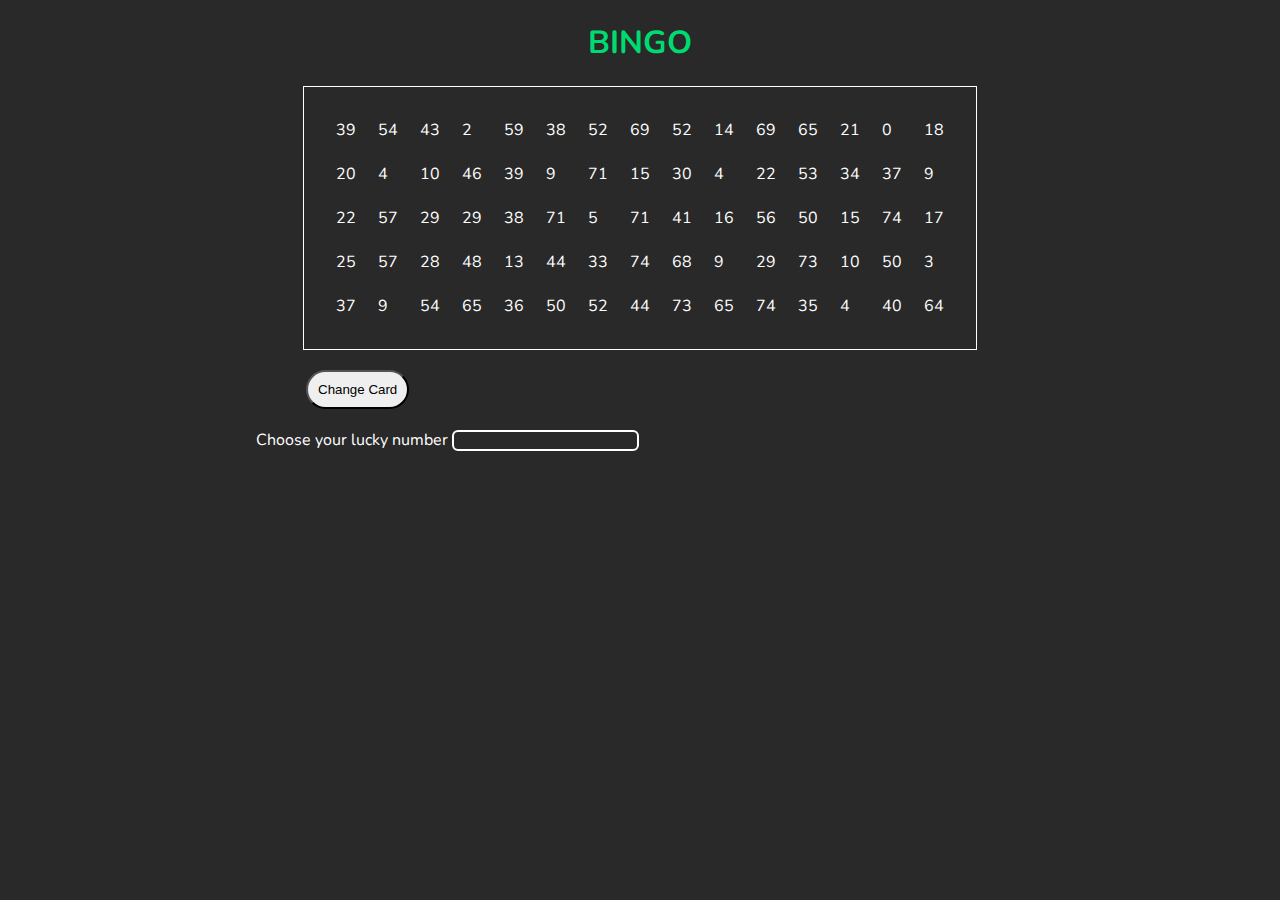
<file: bingo/index.html>
<!DOCTYPE html>

<html lang="en">
  <head>
    <meta charset="utf-8" />

    <title>Calendar</title>

    <link
      rel="stylesheet"
      href="https://fonts.googleapis.com/css?family=Nunito&display=swap"
    />

    <style>
      body {
        background-color: #292929;

        color: white;

        font-family: 'Nunito', sans-serif;

        max-width: 768px;

        margin: 0 auto;
      }

      #calendar {
        width: fit-content;
        padding: 20px;
        margin: 0 auto;
        border: 1px solid white;
      }

      h1 {
        text-align: center;

        color: #00db71;

        font-weight: bold;

        text-transform: uppercase;
      }
      .card {
        height: auto;
        width: auto;
        padding: 10px;
      }
      button {
        margin: 20px;
        margin-left: 50px;
        padding: 10px;
        border-radius: 67px;
      }
      button:hover {
        color: white;
        background-color: #00db71;
      }
      input {
        height: auto;
        border-radius: 6px;
        color: #00db71;
        background-color: #292929;
        border: 2px solid white;
        font-weight: bold;
      }
    </style>
  </head>

  <body>
    <h1>Bingo</h1>

    <div id="calendar">
      <table>
        <tr>
          <td class="card" id="card1"></td>
          <td class="card" id="card2"></td>
          <td class="card" id="card3"></td>
          <td class="card" id="card4"></td>
          <td class="card" id="card5"></td>
          <td class="card" id="card6"></td>
          <td class="card" id="card7"></td>
          <td class="card" id="card8"></td>
          <td class="card" id="card9"></td>
          <td class="card" id="card10"></td>
          <td class="card" id="card11"></td>
          <td class="card" id="card12"></td>
          <td class="card" id="card13"></td>
          <td class="card" id="card14"></td>
          <td class="card" id="card15"></td>
        </tr>
        <tr>
          <td class="card" id="card16"></td>
          <td class="card" id="card17"></td>
          <td class="card" id="card18"></td>
          <td class="card" id="card19"></td>
          <td class="card" id="card20"></td>
          <td class="card" id="card21"></td>
          <td class="card" id="card22"></td>
          <td class="card" id="card23"></td>
          <td class="card" id="card24"></td>
          <td class="card" id="card25"></td>
          <td class="card" id="card26"></td>
          <td class="card" id="card27"></td>
          <td class="card" id="card28"></td>
          <td class="card" id="card29"></td>
          <td class="card" id="card30"></td>
        </tr>
        <tr>
          <td class="card" id="card31"></td>
          <td class="card" id="card32"></td>
          <td class="card" id="card33"></td>
          <td class="card" id="card34"></td>
          <td class="card" id="card35"></td>
          <td class="card" id="card36"></td>
          <td class="card" id="card37"></td>
          <td class="card" id="card38"></td>
          <td class="card" id="card39"></td>
          <td class="card" id="card40"></td>
          <td class="card" id="card41"></td>
          <td class="card" id="card42"></td>
          <td class="card" id="card43"></td>
          <td class="card" id="card44"></td>
          <td class="card" id="card45"></td>
        </tr>
        <tr>
          <td class="card" id="card46"></td>
          <td class="card" id="card47"></td>
          <td class="card" id="card48"></td>
          <td class="card" id="card49"></td>
          <td class="card" id="card50"></td>
          <td class="card" id="card51"></td>
          <td class="card" id="card52"></td>
          <td class="card" id="card53"></td>
          <td class="card" id="card54"></td>
          <td class="card" id="card55"></td>
          <td class="card" id="card56"></td>
          <td class="card" id="card57"></td>
          <td class="card" id="card58"></td>
          <td class="card" id="card59"></td>
          <td class="card" id="card60"></td>
        </tr>
        <tr>
          <td class="card" id="card61"></td>
          <td class="card" id="card62"></td>
          <td class="card" id="card63"></td>
          <td class="card" id="card64"></td>
          <td class="card" id="card65"></td>
          <td class="card" id="card66"></td>
          <td class="card" id="card67"></td>
          <td class="card" id="card68"></td>
          <td class="card" id="card69"></td>
          <td class="card" id="card70"></td>
          <td class="card" id="card71"></td>
          <td class="card" id="card72"></td>
          <td class="card" id="card73"></td>
          <td class="card" id="card74"></td>
          <td class="card" id="card75"></td>
        </tr>
      </table>
    </div>
    <button>Change Card</button>
    <form>
      <label for="number">Choose your lucky number</label>
      <input type="number" name="number" id="number" />
    </form>
    <script>
      let numbersOnBoard2 = [];
      const input = document.querySelector('input');
      function GetRandomNumbers() {
        let nums = new Array(75);
        for (let index = 0; index < nums.length; index++) {
          let randomNumber = Math.floor(Math.random() * 75);
          //if (nums[index] === randomNumber) {
          // randomNumber = Math.floor(Math.random() * 75);
          // }

          nums[index] = randomNumber;
        }

        for (let i = 0; i < nums.length; i++) {
          document.getElementById(`card` + (i + 1)).innerHTML = nums[i];
          let numbersOnBoard = nums[i];
          numbersOnBoard2.push(numbersOnBoard);
        }
      }

      const button = document.querySelector('button');
      button.addEventListener('click', () => GetRandomNumbers());
      window.load = GetRandomNumbers();
      //
      const duplicates = (array) =>
        array.filter((item, index) =>
          array.some((i, idx) => i === item && idx < index)
        );
      duplicates(numbersOnBoard2);
      console.log(input.value);
      const finequal = (input, array) => {};
    </script>
  </body>
</html>
</file>
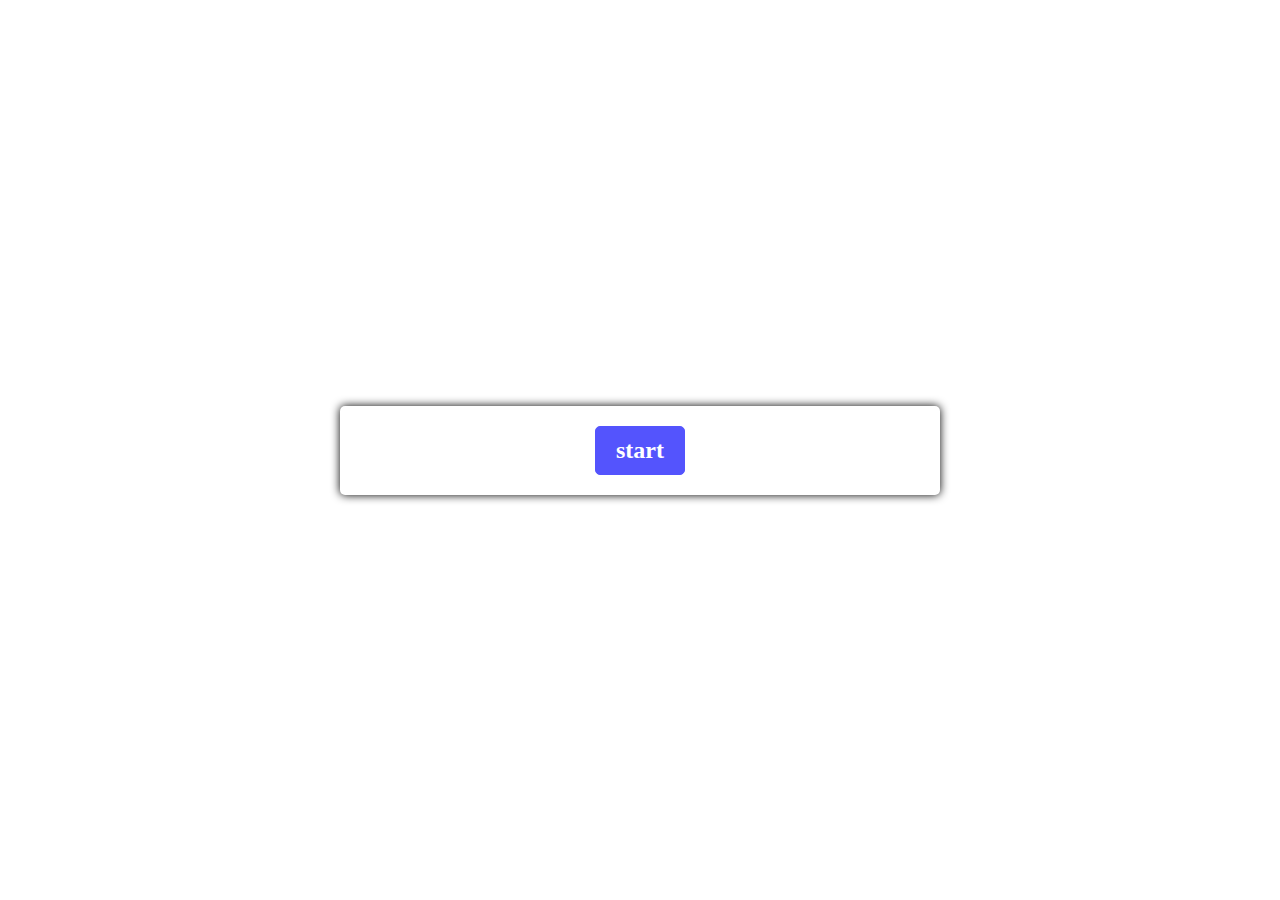
<file: Quiz/index.html>
<!DOCTYPE html>
<html lang="en">
  <head>
    <meta charset="UTF-8" />
    <meta http-equiv="X-UA-Compatible" content="IE=edge" />
    <meta name="viewport" content="width=device-width, initial-scale=1.0" />
    <title>Document</title>
    <link rel="stylesheet" href="styles.css" />
  </head>
  <body>
    <div class="container">
      <div class="question-container hide">
        <div class="question">question</div>
        <div class="answer-btns">
          <button id="answer1" class="btn">answer 1</button>
          <button id="answer2" class="btn">answer 2</button>
          <button id="answer3" class="btn">answer 3</button>
          <button id="answer4" class="btn">answer 4</button>
        </div>
      </div>
      <div class="controls">
        <button class="start-btn btn">start</button>
        <button class="next-btn btn hide">next</button>
      </div>
    </div>
    <script defer src="myScripts.js"></script>
  </body>
</html>
</file>
<file: Quiz/styles.css>
*,
*::before,
*::after {
  box-sizing: border-box;
  margin: 0;
  padding: 0;
  font-family: Gotham Rounded;
}

body {
  display: flex;
  justify-content: center;
  align-items: center;
  width: 100vw;
  height: 100vh;
  background-color: white;
}
body.correct {
  background-color: rgb(56, 163, 56);
}
body.wrong {
  background-color: rgb(196, 51, 51);
}

.container {
  padding: 20px;
  background-color: white;
  box-shadow: 0 0 10px black;
  border-radius: 5px;
  max-width: 80%;
  width: 600px;
}
.answer-btns {
  display: grid;
  grid-template-columns: repeat(2, auto);
  gap: 10px;
  margin: 20px 0;
}
.btn {
  background-color: rgb(84, 84, 253);
  color: white;
  border: 1px solid rgb(84, 84, 253);
  border-radius: 5px;
  padding: 5px 10px;
  cursor: pointer;
}
.btn.correct {
  background-color: rgb(56, 163, 56);
  color: black;
}
.btn.wrong {
  background-color: rgb(196, 51, 51);
}
.btn:hover {
  border: 1px solid black;
  box-shadow: 0 0 5px black;
}
.start-btn,
.next-btn {
  font-size: 1.5rem;
  font-weight: bold;
  padding: 10px 20px;
}
.controls {
  display: flex;
  justify-content: center;
  align-items: center;
}
.hide {
  display: none;
}
</file>
